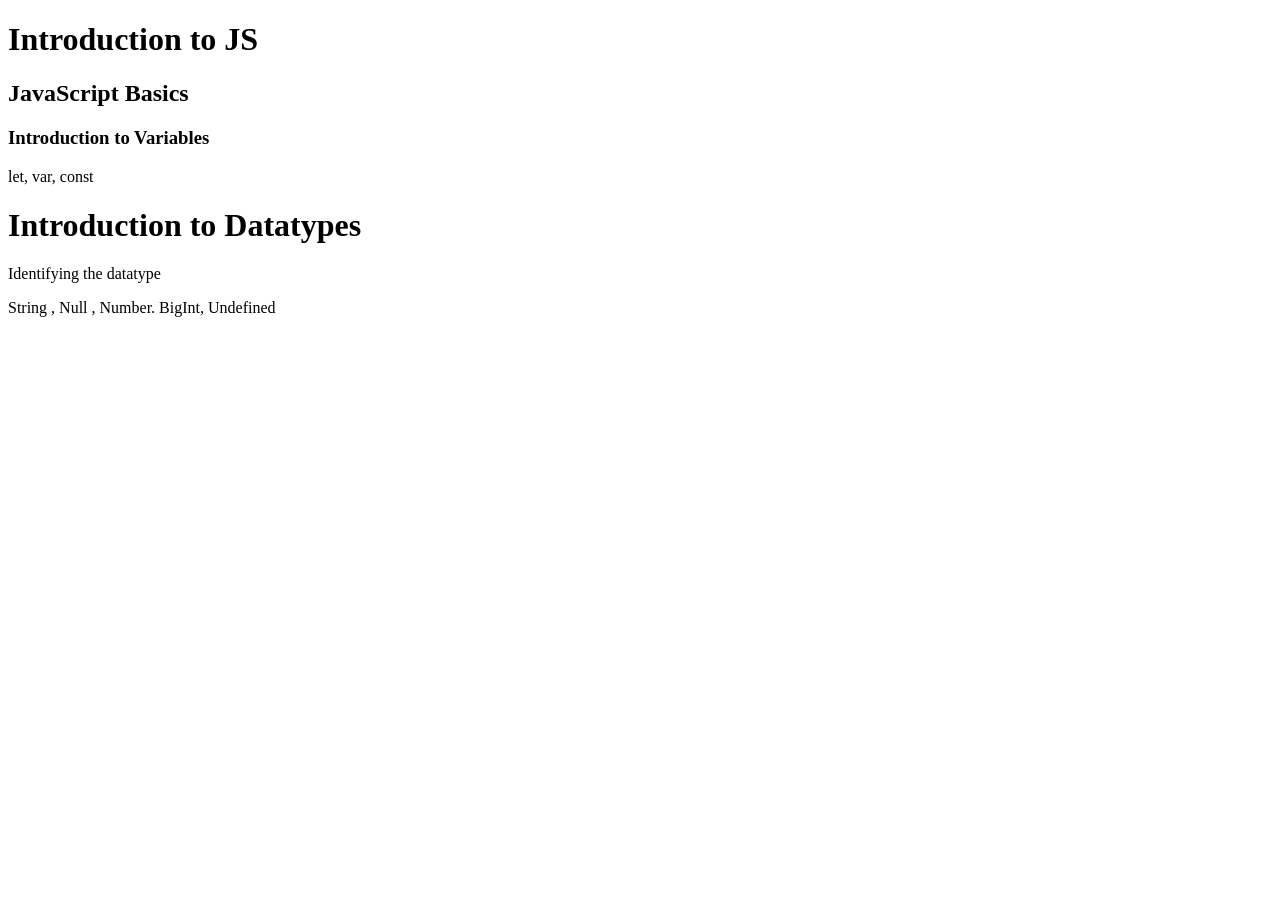
<file: Day-01-basics-datatype/index.html>
<!DOCTYPE html>
<html lang="en">
<head>
    <meta charset="UTF-8">
    <meta name="viewport" content="width=device-width, initial-scale=1.0">
    <title>JavaScript Basics - Datatype</title>
</head>

<body>
    <h1>Introduction to JS</h1>
    <h2>JavaScript Basics</h2>
    <h3>Introduction to Variables</h3>

    <p>let, var, const</p>
   

        <h1> Introduction to Datatypes</h1>
         <p>Identifying the datatype</p>
    <p> String , Null , Number. BigInt, Undefined </p>
    

    <script src="script.js"></script>
    <script src="exercise.js"></script>
</body>
</html>
</file>
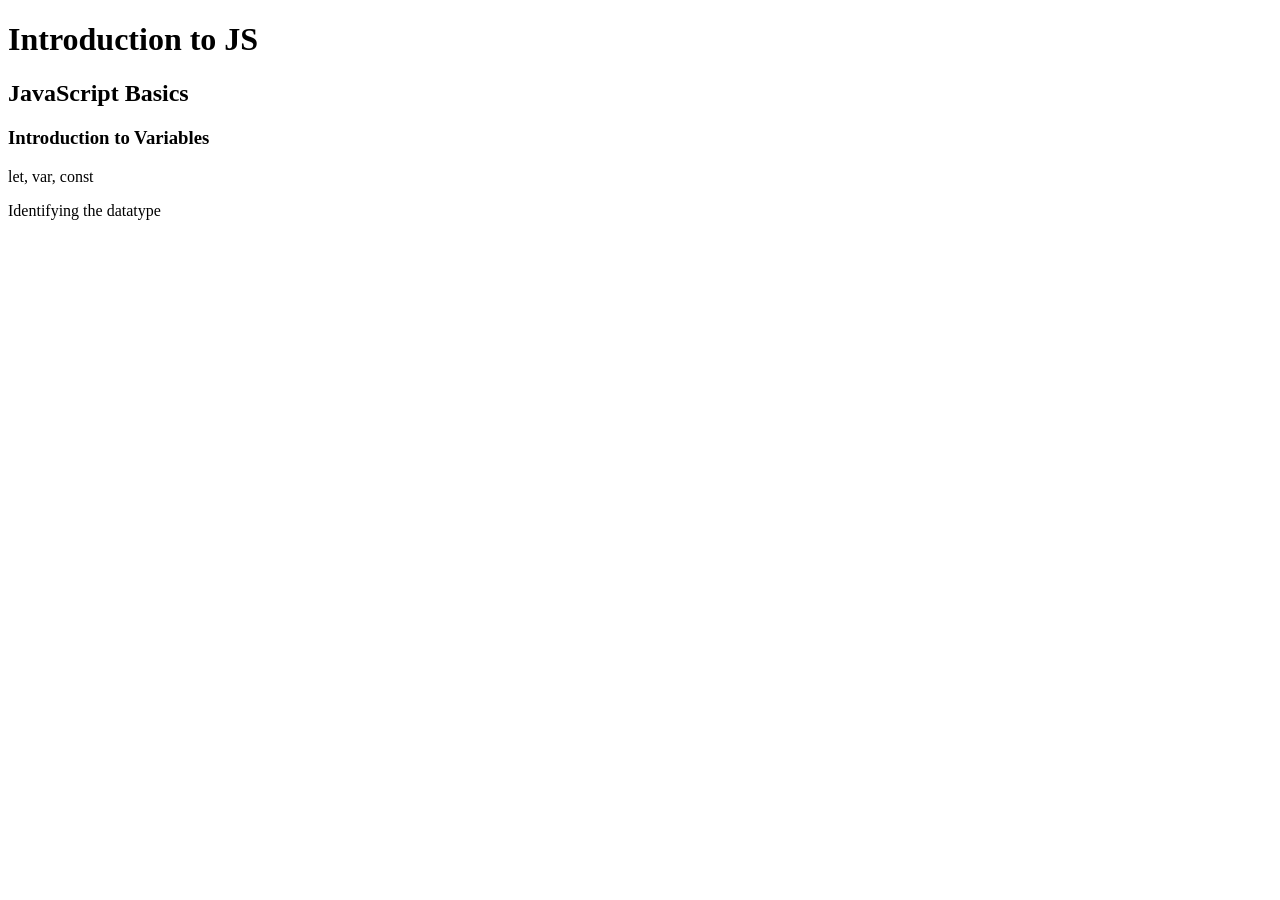
<file: Day-01-basics/index.html>
<!DOCTYPE html>
<html lang="en">
<head>
    <meta charset="UTF-8">
    <meta name="viewport" content="width=device-width, initial-scale=1.0">
    <title>JavaScript Basics</title>
</head>

<body>
    <h1>Introduction to JS</h1>
    <h2>JavaScript Basics</h2>
    <h3>Introduction to Variables</h3>

    <p>let, var, const</p>
    <p>Identifying the datatype</p>

    <script src="script.js"></script>
</body>
</html>
</file>
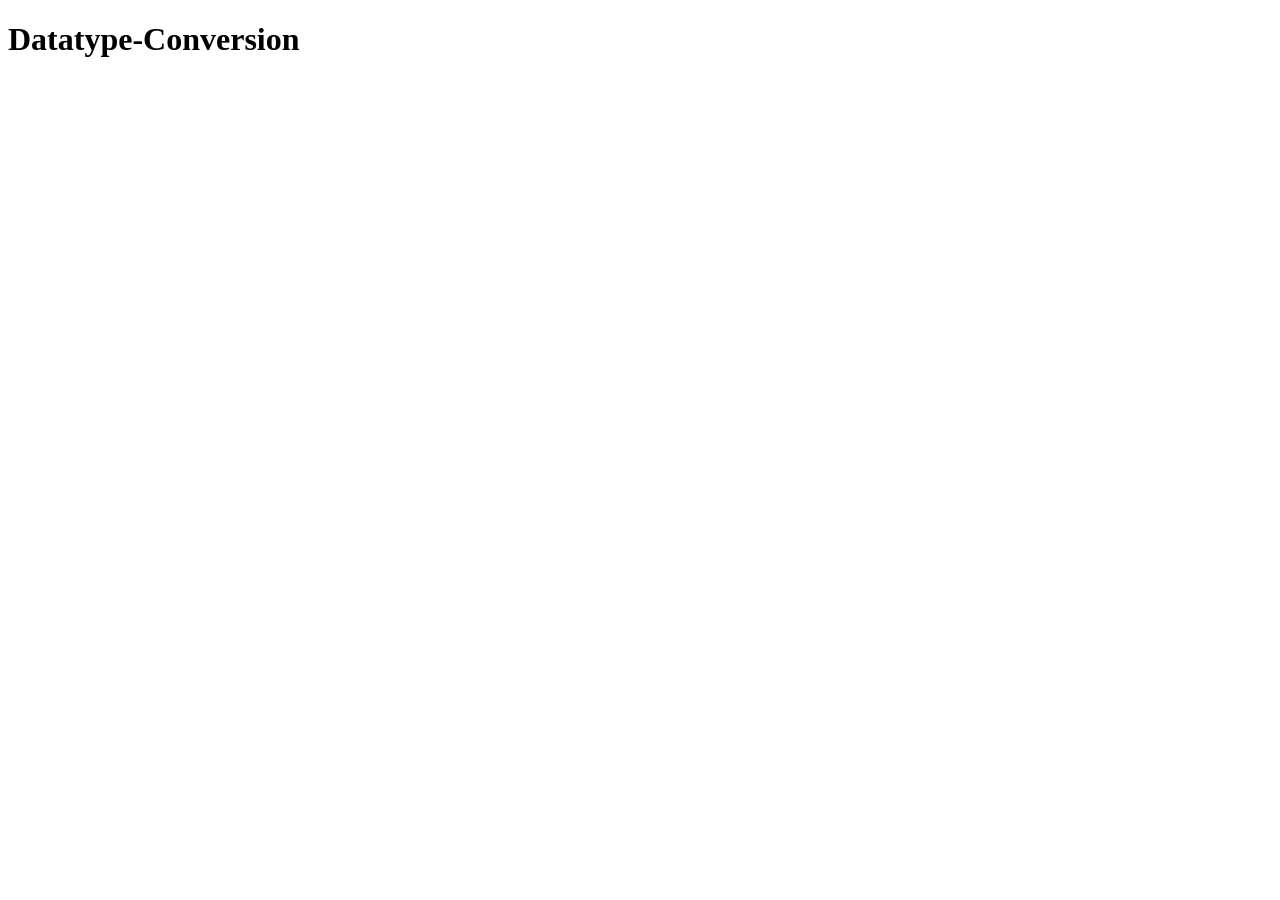
<file: Day-02-datatype-conversion/index.html>
<!DOCTYPE html>
<html lang="en">
<head>
    <meta charset="UTF-8">
    <meta name="viewport" content="width=device-width, initial-scale=1.0">
    <title> Datatype-Conversion</title>
</head>
<body>
 <h1>Datatype-Conversion</h1>
</body>
<script src="script.js"></script>
</html>
</file>
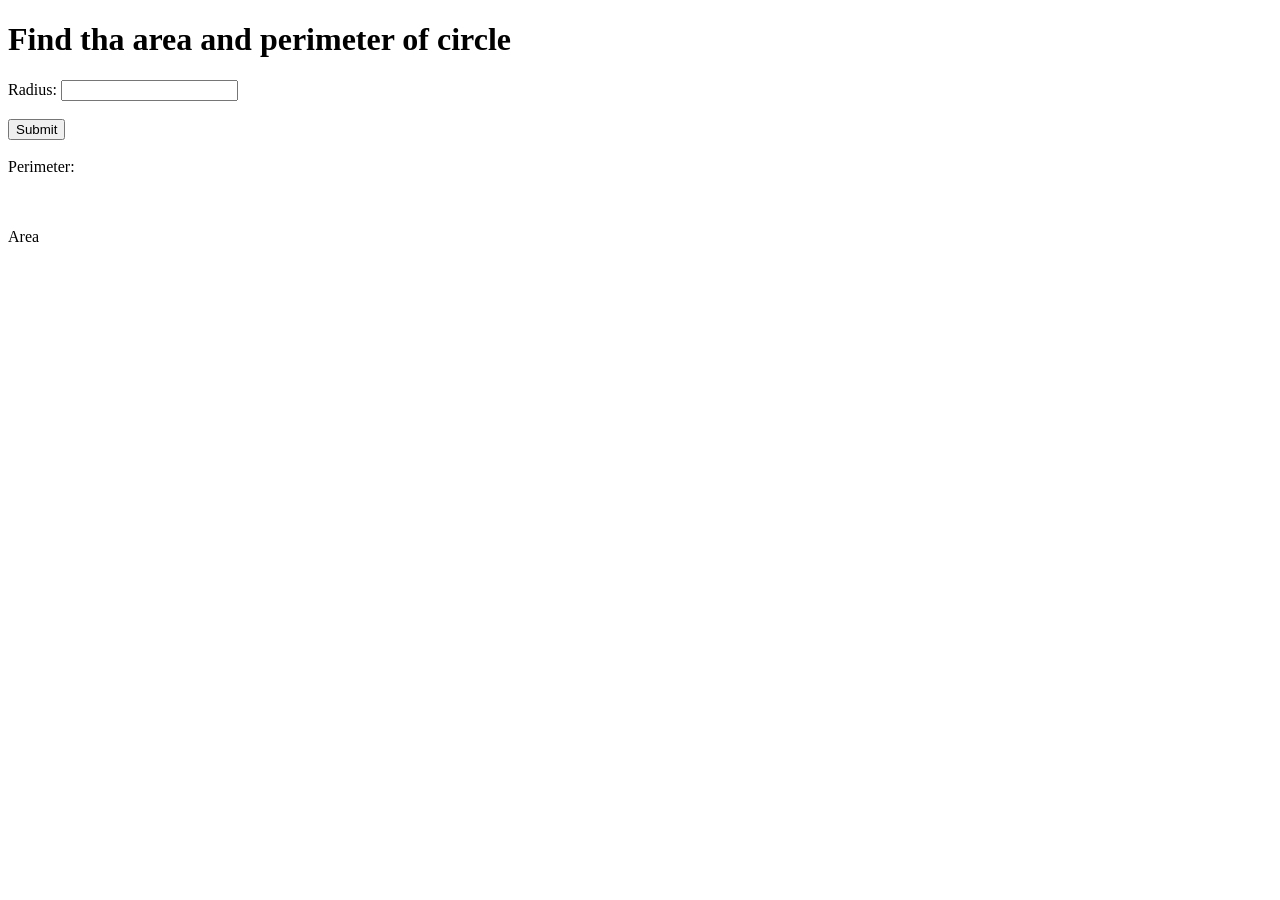
<file: Day-06/index.html>
<!DOCTYPE html>
<html lang="en">
<head>
    <meta charset="UTF-8">
    <meta name="viewport" content="width=device-width, initial-scale=1.0">
    <title>Document</title>
</head>
<body>
    <h1>Find tha area and perimeter of circle</h1>

    <label for="">Radius:</label>
    <input type="text" id="myText">
    <br><br>
    <button id="mySubmit">Submit</button>
    <br><br>

    <label for="">Perimeter:<p id="resultPerimeter"></p></label>
    
    <br><br>
     <label for="">Area<p id="resultArea"></p></label>
    


    <script src="script.js"></script>

</body>
</html>
</file>
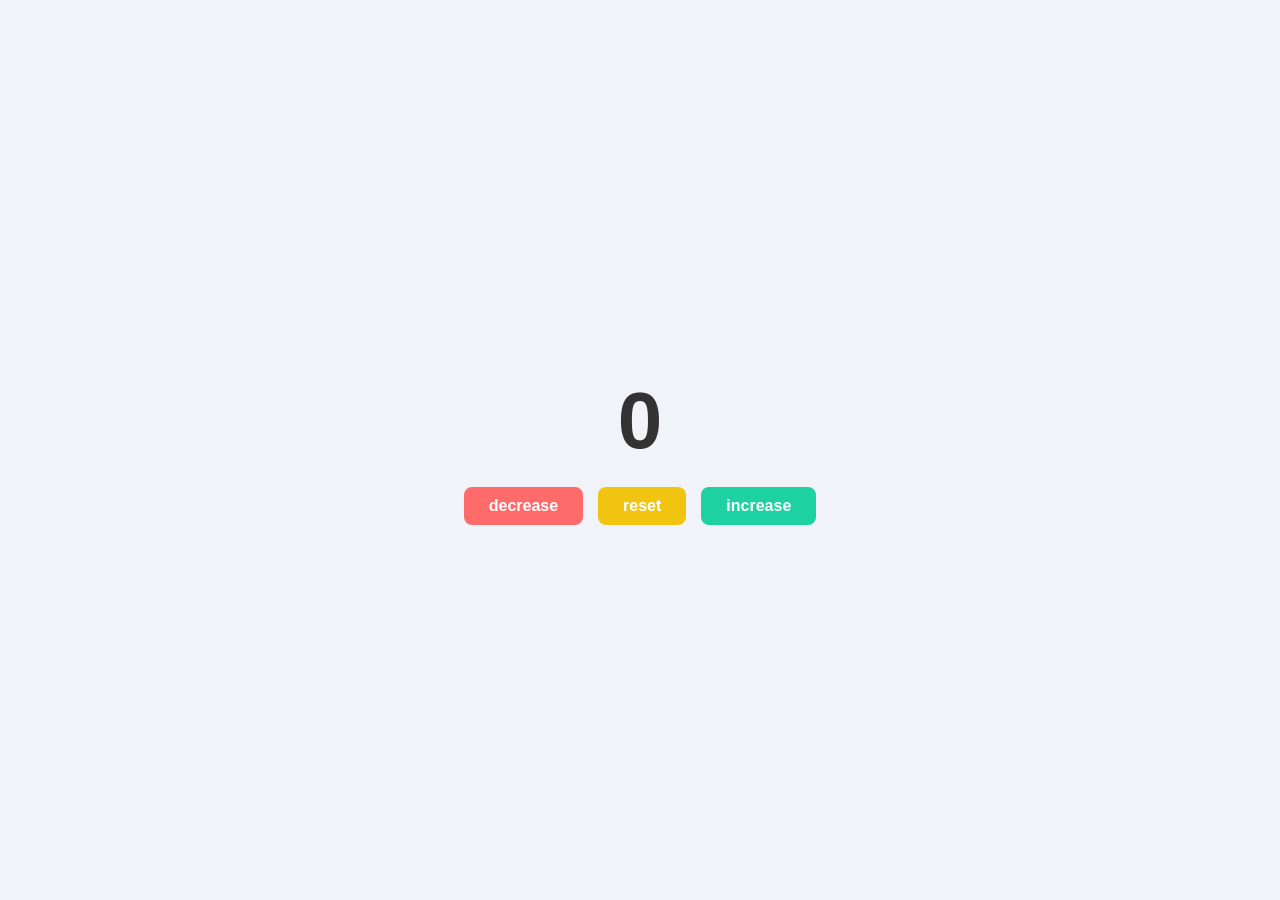
<file: Day-7/index.html>
<!DOCTYPE html>
<html lang="en">
<head>
    <meta charset="UTF-8">
    <meta name="viewport" content="width=device-width, initial-scale=1.0">
    <title>Document</title>
    <link rel="stylesheet" href="style.css">
</head>
<body>
    <label id="countLabel">0</label>
   <div id="buttonContainer">
    <button id="decreaseBtn" >decrease</button>
    <button id="resetBtn" >reset</button>
    <button id="increaseBtn" >increase</button>
   </div>
<script src="script.js"></script>
</body>
</html>
</file>
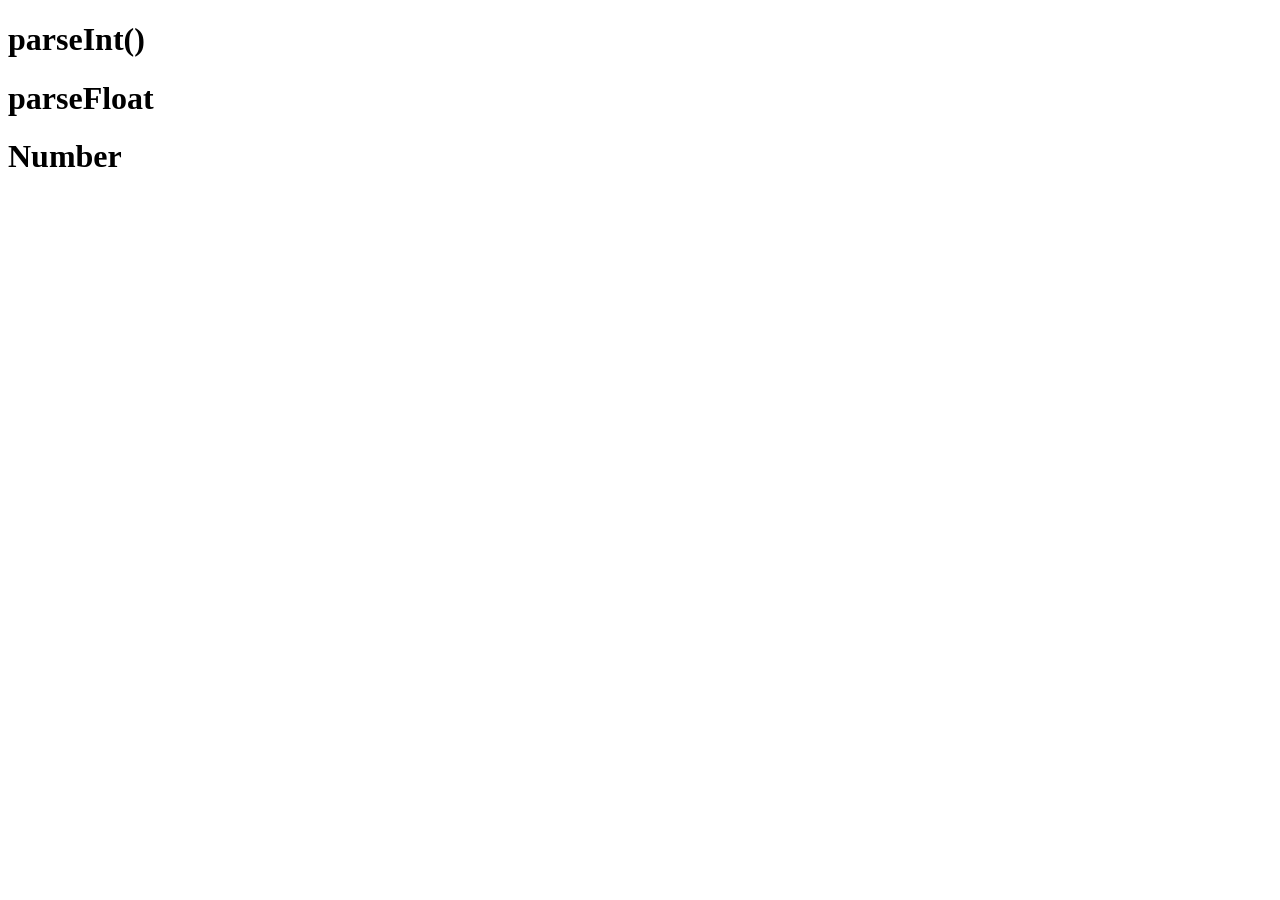
<file: Day-02-datatype-conversion/stringtoint.html>
<!DOCTYPE html>
<html lang="en">
<head>
    <meta charset="UTF-8">
    <meta name="viewport" content="width=device-width, initial-scale=1.0">
    <title> Converting String to number </title>

</head>
<body>
    <h1>parseInt()</h1>
    <h1>parseFloat</h1>
    <h1>Number</h1>

    <script src="exercise.js"></script>
</body>
</html>
</file>
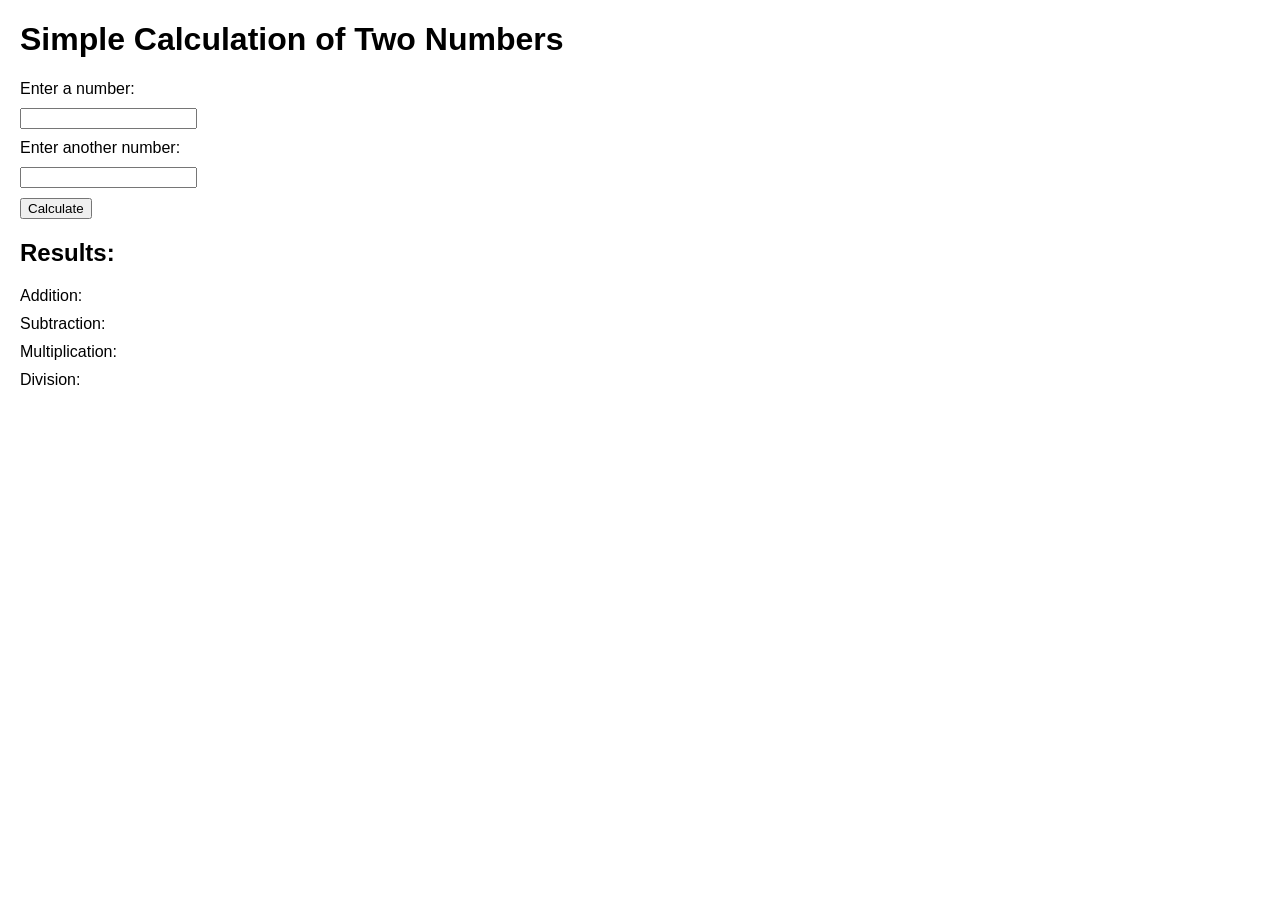
<file: Day-06/exercise.html>
<!DOCTYPE html>
<html lang="en">
<head>
    <meta charset="UTF-8">
    <meta name="viewport" content="width=device-width, initial-scale=1.0">
    <title>Simple Calculation</title>
    <style>
        body {
            font-family: Arial, sans-serif;
            margin: 20px;
        }
        label, input, button, p {
            display: block;
            margin: 10px 0;
        }
    </style>
</head>
<body>
    <h1>Simple Calculation of Two Numbers</h1>

    <label for="num1">Enter a number:</label>
    <input type="number" id="num1">

    <label for="num2">Enter another number:</label>
    <input type="number" id="num2">

    <button id="calculateBtn">Calculate</button>

    <h2>Results:</h2>
    <p>Addition: <span id="addition"></span></p>
    <p>Subtraction: <span id="subtraction"></span></p>
    <p>Multiplication: <span id="multiplication"></span></p>
    <p>Division: <span id="division"></span></p>

    <script>
        const num1Input = document.getElementById("num1");
        const num2Input = document.getElementById("num2");
        const additionOutput = document.getElementById("addition");
        const subtractionOutput = document.getElementById("subtraction");
        const multiplicationOutput = document.getElementById("multiplication");
        const divisionOutput = document.getElementById("division");
        const calculateBtn = document.getElementById("calculateBtn");

        calculateBtn.addEventListener("click", () => {
            const a = Number(num1Input.value);
            const b = Number(num2Input.value);

            additionOutput.textContent = a + b;
            subtractionOutput.textContent = a - b;
            multiplicationOutput.textContent = a * b;
            divisionOutput.textContent = b !== 0 ? (a / b).toFixed(2) : "Cannot divide by zero";
        });
    </script>
</body>
</html>
</file>
<file: Day-7/style.css>
/* Reset some default styles */
* {
    box-sizing: border-box;
    margin: 0;
    padding: 0;
    font-family: 'Segoe UI', Tahoma, Geneva, Verdana, sans-serif;
}

/* Body styling */
body {
    display: flex;
    flex-direction: column;
    align-items: center;
    justify-content: center;
    height: 100vh;
    background: #f0f4f8;
}

/* Counter label */
#countLabel {
    font-size: 5rem;
    font-weight: bold;
    margin-bottom: 20px;
    color: #333;
}

/* Button container styling */
#buttonContainer {
    display: flex;
    gap: 15px; /* Space between buttons */
}

/* Buttons styling */
button {
    padding: 10px 25px;
    font-size: 1rem;
    font-weight: 600;
    border: none;
    border-radius: 8px;
    cursor: pointer;
    transition: all 0.2s ease;
}

/* Specific button colors */
#decreaseBtn {
    background-color: #ff6b6b;
    color: white;
}

#resetBtn {
    background-color: #f1c40f;
    color: white;
}

#increaseBtn {
    background-color: #1dd1a1;
    color: white;
}

/* Hover effects */
button:hover {
    transform: scale(1.05);
    opacity: 0.9;
}

/* Optional: make buttons focus-friendly */
button:focus {
    outline: 2px solid #333;
}
</file>
